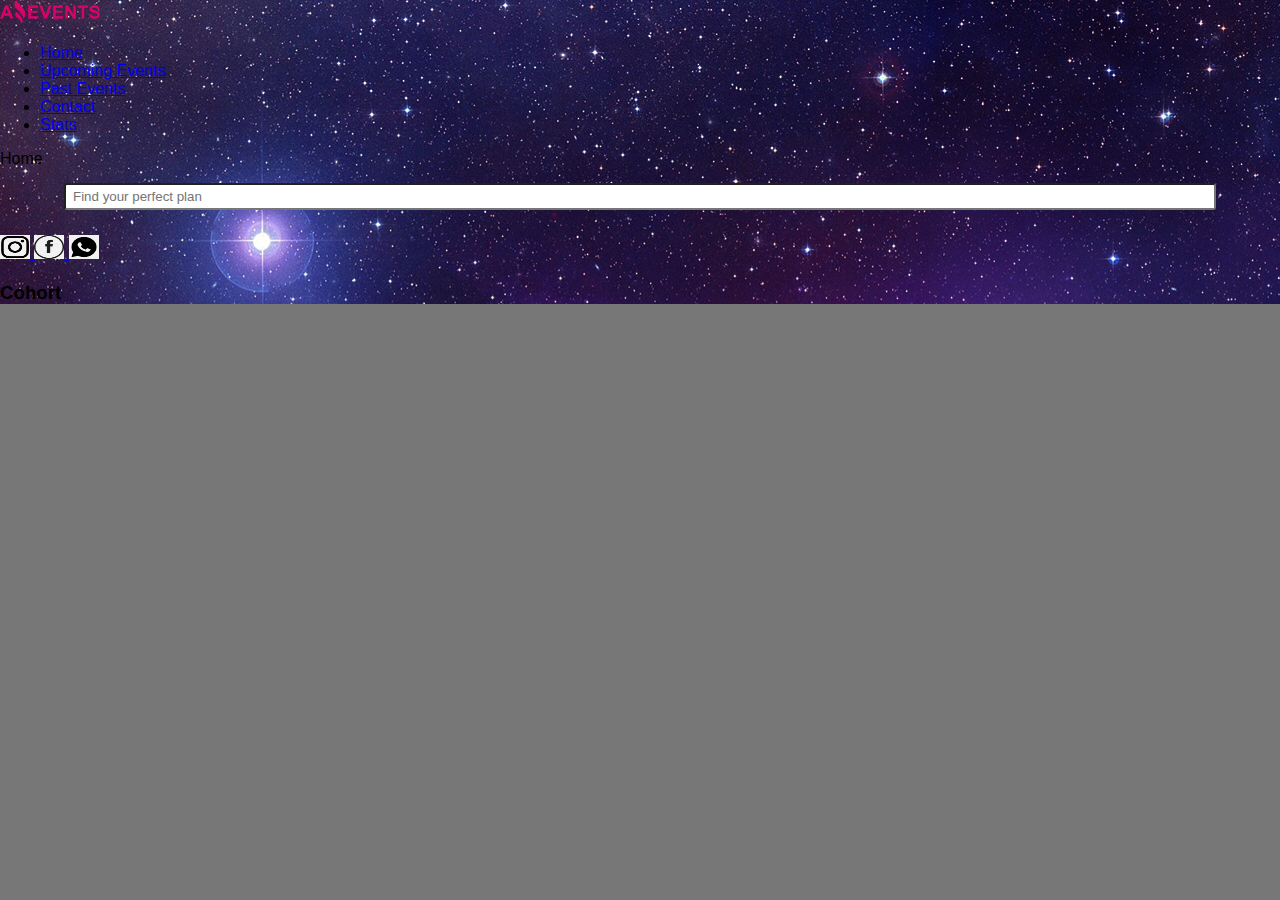
<file: Index.html>
<!DOCTYPE html>
<html lang="en">

<head>
  <meta charset="UTF-8">
  <meta http-equiv="X-UA-Compatible" content="IE=edge">
  <meta name="viewport" content="width=device-width, initial-scale=1.0">
  <link href="https://cdn.jsdelivr.net/npm/bootstrap@5.2.3/dist/css/bootstrap.min.css" rel="stylesheet"
    integrity="sha384-rbsA2VBKQhggwzxH7pPCaAqO46MgnOM80zW1RWuH61DGLwZJEdK2Kadq2F9CUG65" crossorigin="anonymous">
  <link rel="stylesheet" href="./assets/style.css">
  <title>Home</title>
</head>

<body>
  <nav class="navbar navbar-expand-lg bg-dark">
    <div class="container-sm">
      <img src="./assets/images/Logo Amazing Events.png" alt="" width="100">
      <div class="d-flex" id="navbarSupportedContent">
        <ul class="navbar-nav d-flex justify-content-around m-2">
          <li class="nav-item">
            <a class="nav-link active text-light" aria-current="page" href="./Index.html">Home</a>
          </li>
          <li class="nav-item">
            <a class="nav-link active text-light" aria-current="page" href="./Upcoming_events.html">Upcoming Events</a>
          </li>
          <li class="nav-item">
            <a class="nav-link active text-light" aria-current="page" href="./Past_events.html">Past Events</a>
          </li>
          <li class="nav-item">
            <a class="nav-link active text-light" aria-current="page" href="./Contact.html">Contact</a>
          </li>
          <li class="nav-item">
            <a class="nav-link active text-light" aria-current="page" href="./Stats.html">Stats</a>
          </li>
        </ul>
      </div>
    </div>
  </nav>
  <div class="text-white d-flex justify-content-center fs-1 mt-3">Home</div>
  <div class="col-md-12 form-check d-flex flex-row text-light justify-content-around">
    <form class="d-flex flex-row" id="checkboxing">

    </form>
    <form class="col-md-2 me-5">
      <input type="text" class="form-control" id="search" placeholder="Find your perfect plan">
    </form>

  </div>
    <div class="row justify-content-around m-1" id="cardsita">

    </div>
  <footer class="d-block f-direction-row bg-dark float-button position-absolute w-100 mb-0 pb-0">
    <div class="redes d-flex f-direction-row w-100 bg-dark">
      <nav class="col-md-3 navbar m-2">
        <div class="container">
          <a class="navbar-brand m-2" href="#">
            <img src="./assets/images/instagramlogo.png" alt="Bootstrap" width="30" height="24">
            <a class="navbar-brand m-2" href="#">
              <img src="./assets/images/facebooklogo.png" alt="Bootstrap" width="30" height="24">
              <a class="navbar-brand m-2" href="#">
                <img src="./assets/images/wsplogo.png" alt="Bootstrap" width="30" height="24">
              </a>
        </div>
      </nav>
      <div class="col-md-3 cohort p-3 m-5">
        <h3 class="text-align-right text-light position-absolute bottom-0 end-0 m-5">Cohort</h3>
      </div>
    </div>
  </footer>
  <script src="https://cdn.jsdelivr.net/npm/bootstrap@5.2.3/dist/js/bootstrap.bundle.min.js"
    integrity="sha384-kenU1KFdBIe4zVF0s0G1M5b4hcpxyD9F7jL+jjXkk+Q2h455rYXK/7HAuoJl+0I4"
    crossorigin="anonymous"></script>
  <script type="module" src="./script/Home.js"></script>
</body>

</html>
</file>
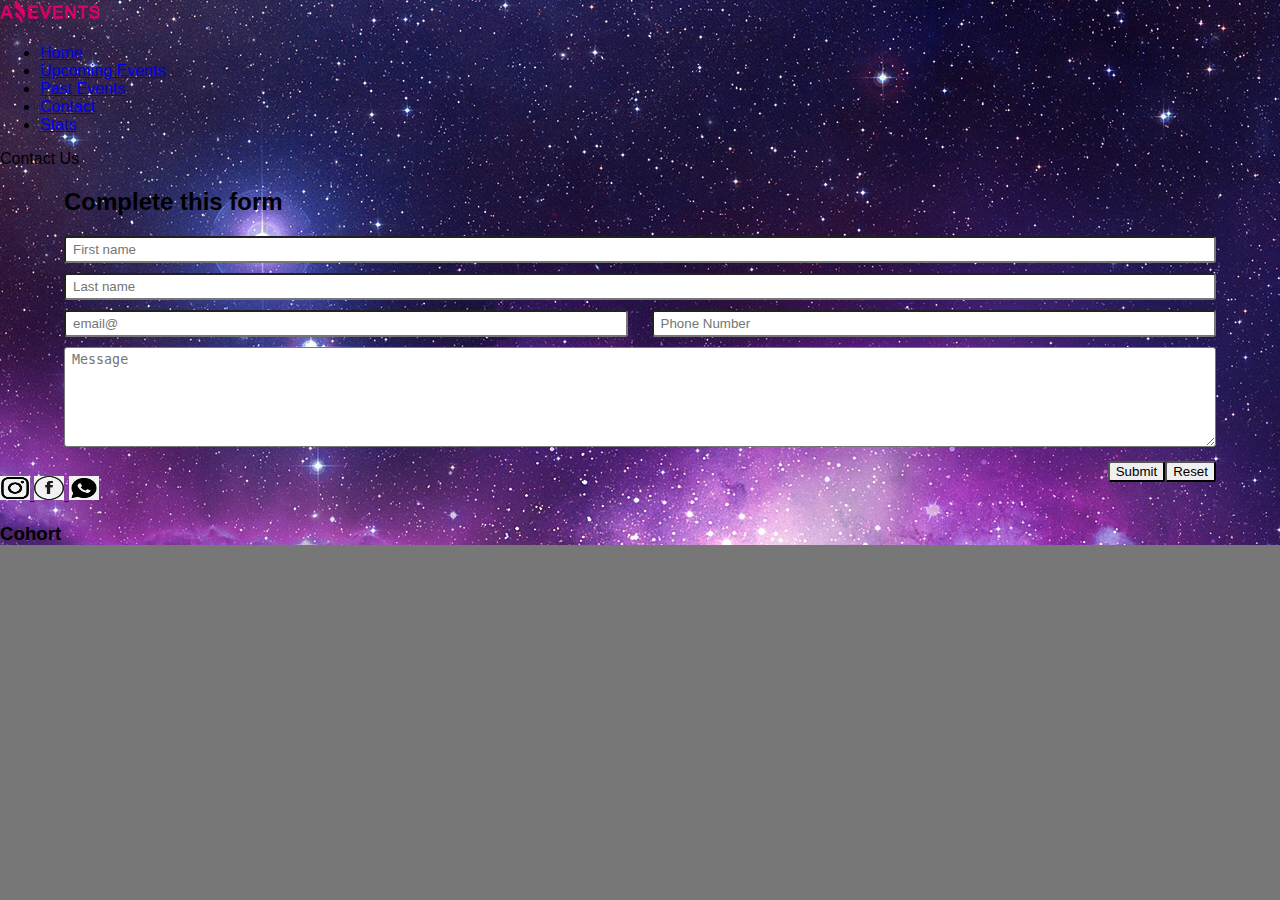
<file: Contact.html>
<!DOCTYPE html>
<html lang="en">
<head>
    <meta charset="UTF-8">
    <meta http-equiv="X-UA-Compatible" content="IE=edge">
    <meta name="viewport" content="width=device-width, initial-scale=1.0">
    <link href="https://cdn.jsdelivr.net/npm/bootstrap@5.2.3/dist/css/bootstrap.min.css" rel="stylesheet" integrity="sha384-rbsA2VBKQhggwzxH7pPCaAqO46MgnOM80zW1RWuH61DGLwZJEdK2Kadq2F9CUG65" crossorigin="anonymous">
    <link rel="stylesheet" href="./assets/style.css">
    <title>Contact Us</title>
</head>
<body>
    <nav class="navbar navbar-expand-sm bg-dark">
        <div class="container-sm">
            <img src="./assets/images/Logo Amazing Events.png" alt="" width="100">
          <div class="d-flex" id="navbarSupportedContent">
            <ul class="navbar-nav d-flex justify-content-around m-2">
              <li class="nav-item">
                <a class="nav-link active text-light" aria-current="page" href="./Index.html">Home</a>
              </li>
              <li class="nav-item">
                <a class="nav-link active text-light" aria-current="page" href="./Upcoming_events.html">Upcoming Events</a>
              </li>
              <li class="nav-item">
                <a class="nav-link active text-light" aria-current="page" href="./Past_events.html">Past Events</a>
              </li>
              <li class="nav-item">
                <a class="nav-link active text-light" aria-current="page" href="./Contact.html">Contact</a>
              </li>
              <li class="nav-item">
                <a class="nav-link active text-light" aria-current="page" href="./Stats.html">Stats</a>
              </li>
            </ul>
          </div>
        </div>
      </nav>
      <div class="text-dark" id="titulohome">
        <div class="text-white d-flex justify-content-center fs-1 mt-0">Contact Us</div>
    </div>
    <div class="form mt-0">
    <form class="justify-content-center" method="post" action="process.php">
  
        <h2 class="text-center text-light mt-0">Complete this form</h2>
        
        <input id="first-name" type="text" required placeholder="First name" name="First-Name">
        
        <input type="text" required placeholder="Last name" name="Last-Name">
        
        <input id="eml" type="email" required placeholder="email@" name="Email">
        
        <input id="tel" type="tel" placeholder="Phone Number" name="Phone-Number">
        
        <textarea rows="6" required placeholder="Message" name="Message"></textarea>
        
        <button type="reset">Reset</button>
        <button type="submit">Submit</button>
        
      </form>
      <script src="https://cdn.jsdelivr.net/npm/bootstrap@5.2.3/dist/js/bootstrap.bundle.min.js" integrity="sha384-kenU1KFdBIe4zVF0s0G1M5b4hcpxyD9F7jL+jjXkk+Q2h455rYXK/7HAuoJl+0I4" crossorigin="anonymous"></script>
    </div>
      <footer class="d-block f-direction-row bg-dark w-100 mb-0 pb-0 h-25 fixed-bottom">
        <div class="redes d-flex f-direction-row p-3">
          <nav class="navbar bg-dark m-2">
              <div class="container">
                  <a class="navbar-brand" href="#">
                      <img src="./assets/images/instagramlogo.png" alt="Bootstrap" width="30" height="24">
                  </a>
                  <a class="navbar-brand" href="#">
                  <img src="./assets/images/facebooklogo.png" alt="Bootstrap" width="30" height="24">
                  </a>
                  <a class="navbar-brand" href="#">
                  <img src="./assets/images/wsplogo.png" alt="Bootstrap" width="30" height="24">
                  </a>
              </div>
              </nav>
              <h3 class="text-light position-absolute bottom-0 end-0 m-5">Cohort</h3>
        </div>
      </footer>
    </body>
</html>
</file>
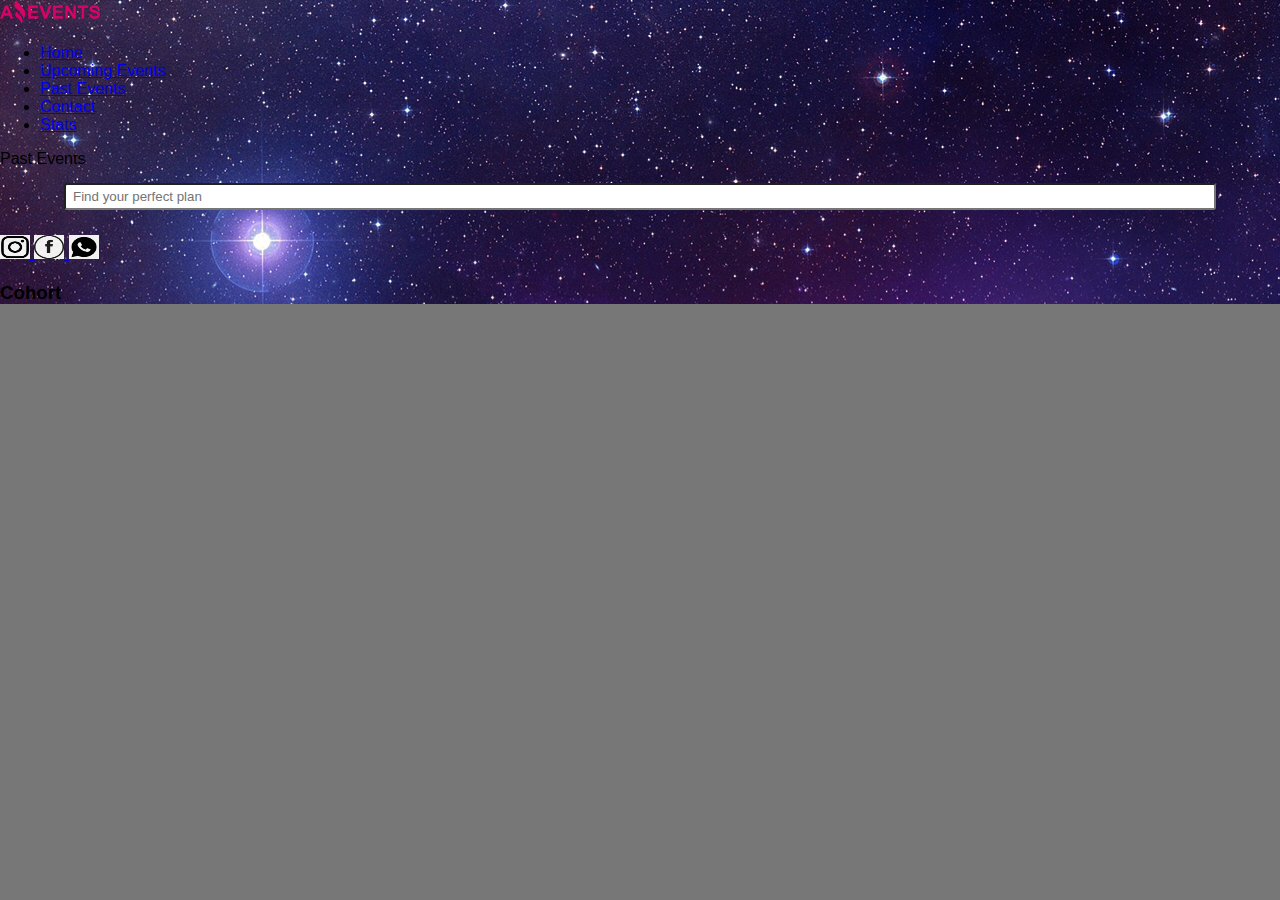
<file: Past_events.html>
<!DOCTYPE html>
<html lang="en">

<head>
  <meta charset="UTF-8">
  <meta http-equiv="X-UA-Compatible" content="IE=edge">
  <meta name="viewport" content="width=device-width, initial-scale=1.0">
  <link href="https://cdn.jsdelivr.net/npm/bootstrap@5.2.3/dist/css/bootstrap.min.css" rel="stylesheet"
    integrity="sha384-rbsA2VBKQhggwzxH7pPCaAqO46MgnOM80zW1RWuH61DGLwZJEdK2Kadq2F9CUG65" crossorigin="anonymous">
  <link rel="stylesheet" href="./assets/style.css">
  <title>Past Events</title>
</head>

<body>
  <nav class="navbar navbar-expand-lg bg-dark">
    <div class="container-sm">
      <img src="./assets/images/Logo Amazing Events.png" alt="" width="100">
      <div class="d-flex" id="navbarSupportedContent">
        <ul class="navbar-nav d-flex justify-content-around m-2">
          <li class="nav-item">
            <a class="nav-link active text-light" aria-current="page" href="./Index.html">Home</a>
          </li>
          <li class="nav-item">
            <a class="nav-link active text-light" aria-current="page" href="./Upcoming_events.html">Upcoming Events</a>
          </li>
          <li class="nav-item">
            <a class="nav-link active text-light" aria-current="page" href="./Past_events.html">Past Events</a>
          </li>
          <li class="nav-item">
            <a class="nav-link active text-light" aria-current="page" href="./Contact.html">Contact</a>
          </li>
          <li class="nav-item">
            <a class="nav-link active text-light" aria-current="page" href="./Stats.html">Stats</a>
          </li>
        </ul>
      </div>
    </div>
  </nav>
  <div class="text-white d-flex justify-content-center fs-1 mt-3">Past Events</div>
  <div class="col-md-12 form-check d-flex flex-row text-light justify-content-around">
    <form class="col-md-8 d-flex flex-row justify-content-around" id="checkboxing">

    </form>
    <form class="col-md-2">
      <input type="text" class="form-control" id="search" placeholder="Find your perfect plan">
    </form>

  </div>
  <div class="cardsitas ">
    <div class="row justify-content-around m-1" id="cardsita">

    </div>

  </div>
  <footer class="d-block f-direction-row bg-dark float-button position-absolute w-100 mb-0 pb-0">
    <div class="redes d-flex f-direction-row w-100 bg-dark">
      <nav class="col-md-3 navbar m-2">
        <div class="container">
          <a class="navbar-brand m-2" href="#">
            <img src="./assets/images/instagramlogo.png" alt="Bootstrap" width="30" height="24">
            <a class="navbar-brand m-2" href="#">
              <img src="./assets/images/facebooklogo.png" alt="Bootstrap" width="30" height="24">
              <a class="navbar-brand m-2" href="#">
                <img src="./assets/images/wsplogo.png" alt="Bootstrap" width="30" height="24">
              </a>
        </div>
      </nav>
      <div class="col-md-3 cohort p-3 m-5">
        <h3 class="text-align-right text-light position-absolute bottom-0 end-0 m-5">Cohort</h3>
      </div>
    </div>
  </footer>
  <script src="https://cdn.jsdelivr.net/npm/bootstrap@5.2.3/dist/js/bootstrap.bundle.min.js"
    integrity="sha384-kenU1KFdBIe4zVF0s0G1M5b4hcpxyD9F7jL+jjXkk+Q2h455rYXK/7HAuoJl+0I4"
    crossorigin="anonymous"></script>
  <script type="module" src="./script/Past_events.js"></script>
</body>

</html>
</file>
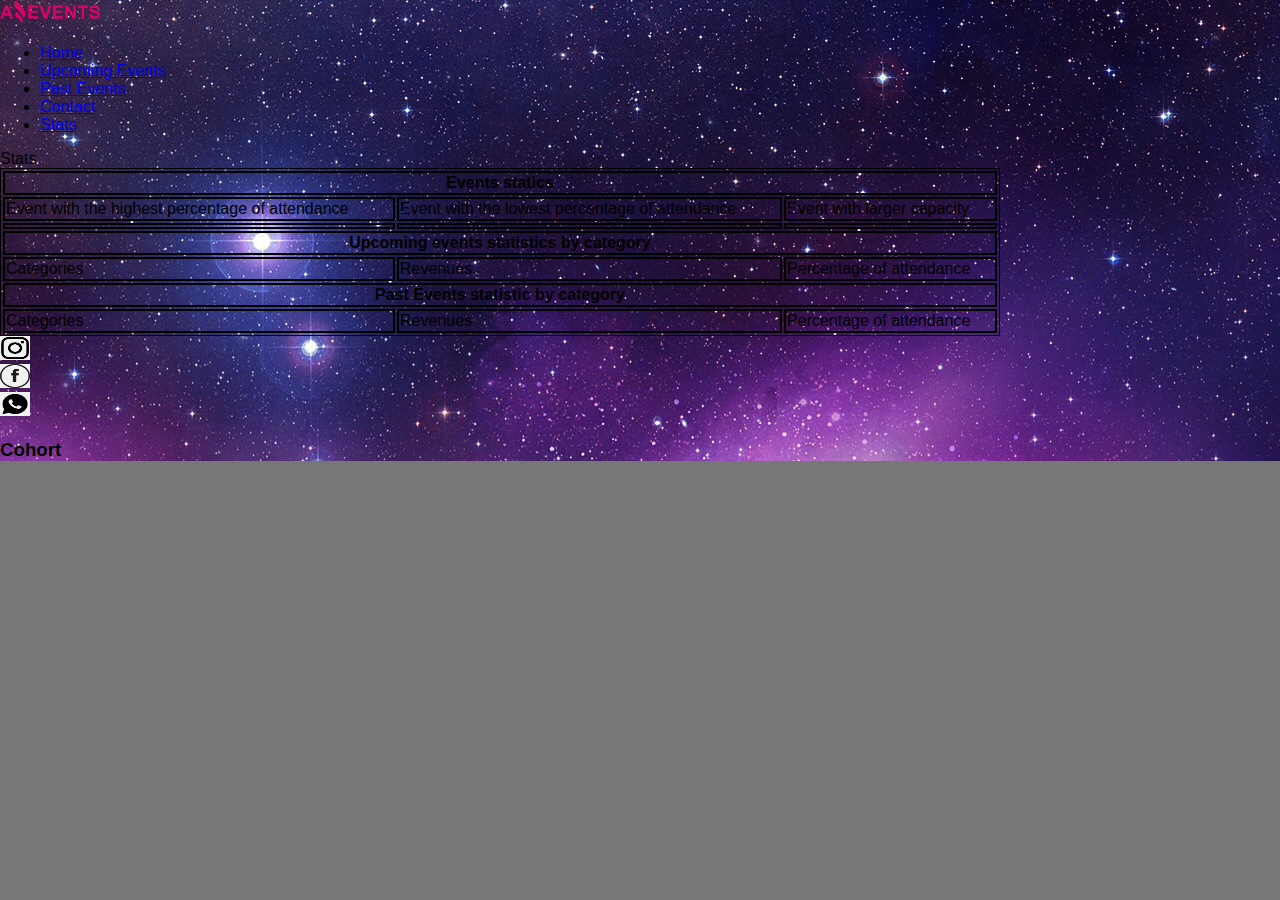
<file: Stats.html>
<!DOCTYPE html>
<html lang="en">
<head>
    <meta charset="UTF-8">
    <meta http-equiv="X-UA-Compatible" content="IE=edge">
    <meta name="viewport" content="width=device-width, initial-scale=1.0">
    <link href="https://cdn.jsdelivr.net/npm/bootstrap@5.2.3/dist/css/bootstrap.min.css" rel="stylesheet" integrity="sha384-rbsA2VBKQhggwzxH7pPCaAqO46MgnOM80zW1RWuH61DGLwZJEdK2Kadq2F9CUG65" crossorigin="anonymous">
    <link rel="stylesheet" href="./assets/style.css">
    <title>Stats</title>
</head>
<body>
    <nav class="navbar navbar-expand-sm bg-dark">
        <div class="container-sm">
            <img src="./assets/images/Logo Amazing Events.png" alt="" width="100">
          <div class="d-flex" id="navbarSupportedContent">
            <ul class="navbar-nav d-flex justify-content-around m-2">
              <li class="nav-item">
                <a class="nav-link active text-light" aria-current="page" href="./Index.html">Home</a>
              </li>
              <li class="nav-item">
                <a class="nav-link active text-light" aria-current="page" href="./Upcoming_events.html">Upcoming Events</a>
              </li>
              <li class="nav-item">
                <a class="nav-link active text-light" aria-current="page" href="./Past_events.html">Past Events</a>
              </li>
              <li class="nav-item">
                <a class="nav-link active text-light" aria-current="page" href="./Contact.html">Contact</a>
              </li>
              <li class="nav-item">
                <a class="nav-link active text-light" aria-current="page" href="./Stats.html">Stats</a>
              </li>
            </ul>
          </div>
        </div>
      </nav>
      <div class="text-dark bg-secundary" id="titulohome">
        <div class="bg-secondary text-white d-flex justify-content-center fs-1 mt-0">Stats</div>
    </div>
      <div class="tabla d-flex justify-content-center m-0" id="tabla">
      <table class="table bg-secondary bg-light" style="width: 1000px; border: 1px solid black; --bs-bg-opacity: .5;" >
        <thead>
          <tr>
            <th colspan="3">Events statics</th>
          </tr>
        </thead>
        <tbody>
          <tr>
            <td>Event with the highest percentage of attendance</td>
            <td>Event with the lowest percentage of attendance</td>
            <td>Event with larger capacity</td>
          </tr>
          <tr>
            <td id="table1"></td>
            <td id="table2"></td>
            <td id="table3"></td>
          </tr>
        </tbody>
        <thead>
            <tr>
              <th colspan="3">Upcoming events statistics by category</th>
            </tr>
          </thead>
          <thead>
            <td>Categories</td>
            <td>Revenues</td>
            <td>Percentage of attendance</td>
          </thead>
          <tbody id="tableUpComing">
          
          </tbody>
          <thead>
            <tr>
              <th colspan="3">Past Events statistic by category</th>
            </tr>
          </thead>
          <thead>
          <td>Categories</td>
          <td>Revenues</td>
          <td>Percentage of attendance</td>
          </thead>
          <tbody id="tablePastEvent">
          
          </tbody>
      </table>
      </div>
      <footer class="d-block f-direction-row bg-dark float-button position-absolute w-100 mb-0 pb-0 h-25">
        <div class="redes d-flex f-direction-row p-3">
          <nav class="navbar bg-dark m-2">
              <div class="container">
                  <a class="navbar-brand" href="#">
                      <img src="./assets/images/instagramlogo.png" alt="Bootstrap" width="30" height="24">
                  </a>
              </div>
              </nav>
              <nav class="navbar bg-dark m-2">
              <div class="container">
                  <a class="navbar-brand" href="#">
                  <img src="./assets/images/facebooklogo.png" alt="Bootstrap" width="30" height="24">
                  </a>
              </div>
              </nav>
              <nav class="navbar bg-dark m-2">
              <div class="container">
                  <a class="navbar-brand" href="#">
                  <img src="./assets/images/wsplogo.png" alt="Bootstrap" width="30" height="24">
                  </a>
              </div>
              </nav>
          <div class="cohort p-3 m-5">
            <h3 class="text-align-right text-light position-absolute bottom-0 end-0 m-5">Cohort</h3>
          </div>
        </div>
      </footer>
      <script type="module" src="./script/Stats.js"></script>
    </body>
</html>
</file>
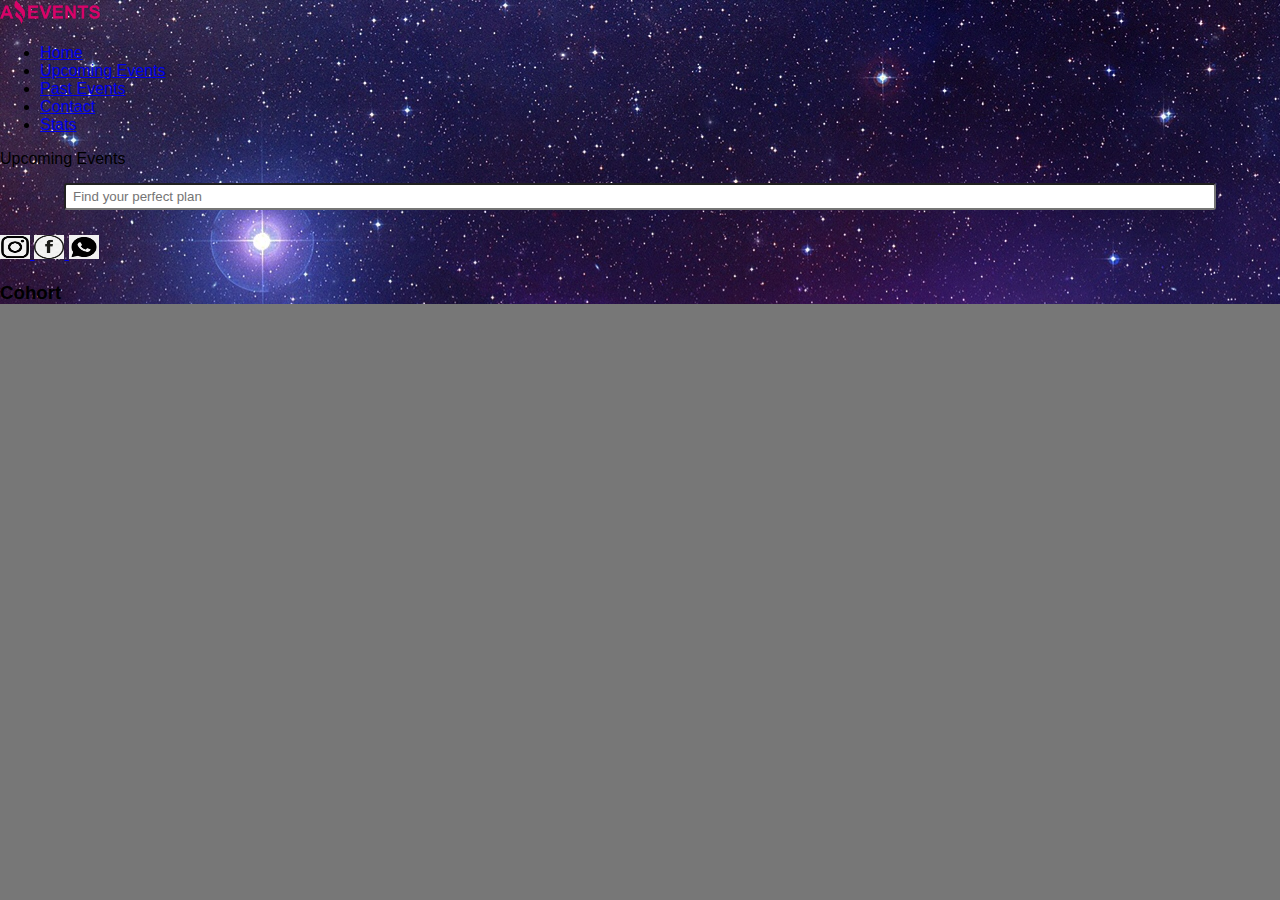
<file: Upcoming_events.html>
<!DOCTYPE html>
<html lang="en">

<head>
  <meta charset="UTF-8">
  <meta http-equiv="X-UA-Compatible" content="IE=edge">
  <meta name="viewport" content="width=device-width, initial-scale=1.0">
  <link href="https://cdn.jsdelivr.net/npm/bootstrap@5.2.3/dist/css/bootstrap.min.css" rel="stylesheet"
    integrity="sha384-rbsA2VBKQhggwzxH7pPCaAqO46MgnOM80zW1RWuH61DGLwZJEdK2Kadq2F9CUG65" crossorigin="anonymous">
  <link rel="stylesheet" href="./assets/style.css">
  <title>Upcoming Events</title>
</head>

<body>
  <nav class="navbar navbar-expand-lg bg-dark">
    <div class="container-sm">
      <img src="./assets/images/Logo Amazing Events.png" alt="" width="100">
      <div class="d-flex" id="navbarSupportedContent">
        <ul class="navbar-nav d-flex justify-content-around m-2">
          <li class="nav-item">
            <a class="nav-link active text-light" aria-current="page" href="./Index.html">Home</a>
          </li>
          <li class="nav-item">
            <a class="nav-link active text-light" aria-current="page" href="./Upcoming_events.html">Upcoming Events</a>
          </li>
          <li class="nav-item">
            <a class="nav-link active text-light" aria-current="page" href="./Past_events.html">Past Events</a>
          </li>
          <li class="nav-item">
            <a class="nav-link active text-light" aria-current="page" href="./Contact.html">Contact</a>
          </li>
          <li class="nav-item">
            <a class="nav-link active text-light" aria-current="page" href="./Stats.html">Stats</a>
          </li>
        </ul>
      </div>
    </div>
  </nav>
  <div class="text-white d-flex justify-content-center fs-1 mt-3">Upcoming Events</div>
  <div class="col-md-12 form-check d-flex flex-row text-light justify-content-around">
    <form class="col-md-8 d-flex flex-row justify-content-around" id="checkboxing">

    </form>
    <form class="col-md-2">
      <input type="text" class="form-control" id="search" placeholder="Find your perfect plan">
    </form>

  </div>
  <div class="cardsitas ">
    <div class="row justify-content-around m-1" id="cardsita">

    </div>

  </div>
  <footer class="d-block f-direction-row bg-dark float-button position-absolute w-100 mb-0 pb-0">
    <div class="redes d-flex f-direction-row w-100 bg-dark">
      <nav class="col-md-3 navbar m-2">
        <div class="container">
          <a class="navbar-brand m-2" href="#">
            <img src="./assets/images/instagramlogo.png" alt="Bootstrap" width="30" height="24">
            <a class="navbar-brand m-2" href="#">
              <img src="./assets/images/facebooklogo.png" alt="Bootstrap" width="30" height="24">
              <a class="navbar-brand m-2" href="#">
                <img src="./assets/images/wsplogo.png" alt="Bootstrap" width="30" height="24">
              </a>
        </div>
      </nav>
      <div class="col-md-3 cohort p-3 m-5">
        <h3 class="text-align-right text-light position-absolute bottom-0 end-0 m-5">Cohort</h3>
      </div>
    </div>
  </footer>
  <script src="https://cdn.jsdelivr.net/npm/bootstrap@5.2.3/dist/js/bootstrap.bundle.min.js"
    integrity="sha384-kenU1KFdBIe4zVF0s0G1M5b4hcpxyD9F7jL+jjXkk+Q2h455rYXK/7HAuoJl+0I4"
    crossorigin="anonymous"></script>
  <script type="module" src="./script/Upcoming_events.js"></script>
</body>

</html>
</file>
<file: assets/style.css>
body{
    background-image: url("./images/Fondo.jpg") !important;
    background-position: inherit !important;
}
html {
    box-sizing: border-box;
}
  *, *:before, *:after {
    box-sizing: inherit;
}
html,body {
    background:#777;
    padding:0;
    margin:0;
    font-family:sans-serif;
}
form {
width:90%;
    margin:15px auto;
}
input, textarea {
    width:100%;
    margin-bottom:10px;
    border-radius:3px;
    padding:4px 7px;
}
#eml, #tel {
    width:49%;
}
#tel {
    float:right;
}
button {
    float:right;
    border-radius:3px;
}
tr, th, td{
    border: 2px solid black;
}
.card{
    margin: 50px;
}
.card-body{
    text-align: center;
}
#editFondoCard{
    background-image: url("./images/Fondo.jpg");
}
</file>
